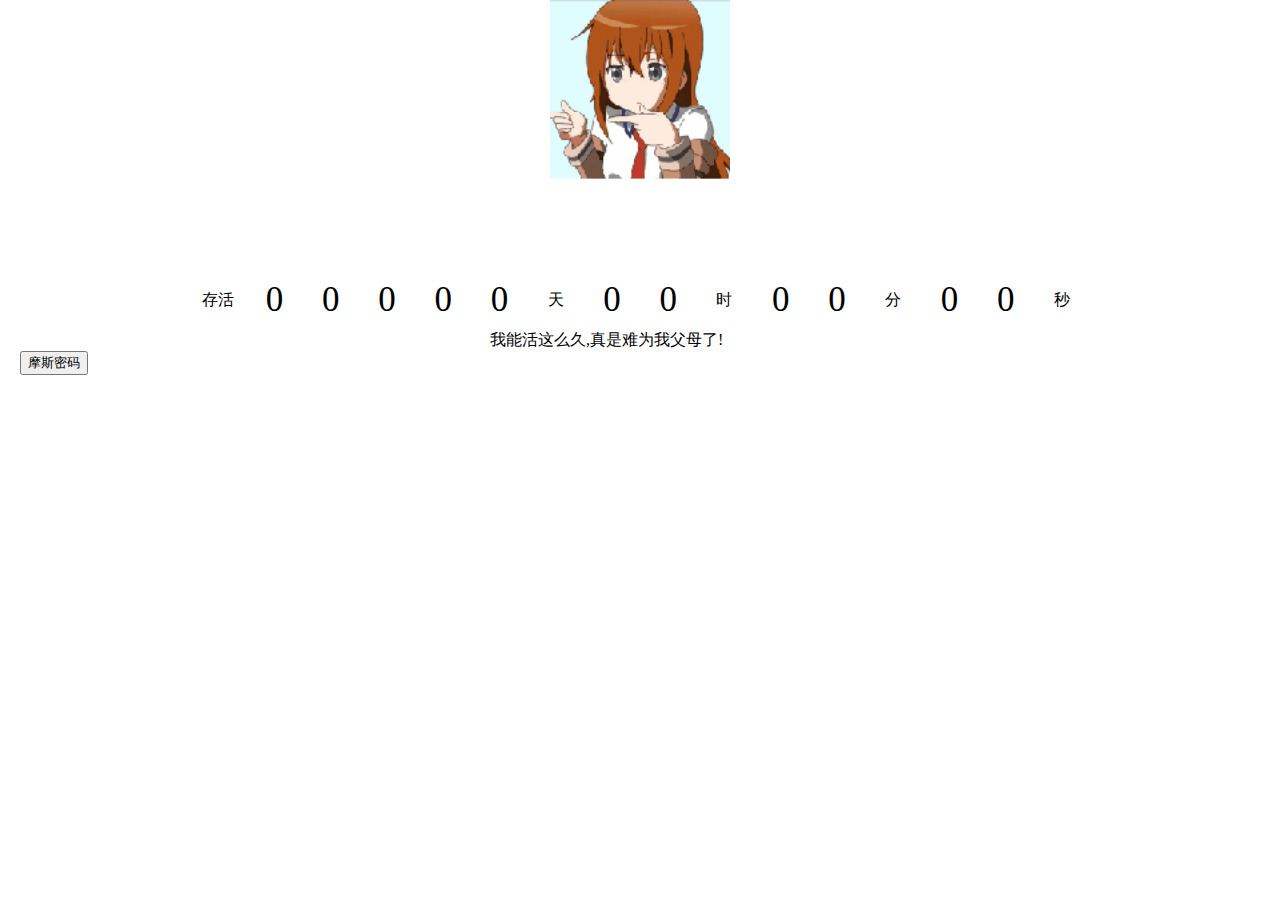
<file: index.html>
<!DOCTYPE html>
<html>
<head>
	<meta charset="utf-8">
	<title>小峰活了多久了</title>
	<link rel="shortcut icon" href="./image/I.jpg" type="image/x-icon" />
	<link rel="stylesheet" type="text/css" href="./css/Alive.css">
</head>
<body>
	<div id="Gif"></div>
	<div class="main">
		<span>存活</span>
		<div class="d1"></div>
		<div class="d2"></div>
		<div class="d3"></div>
		<div class="d4"></div>
		<div class="d5"></div>
		<span>天</span>
		<div class="h1"></div>
		<div class="h2"></div>
		<span>时</span>
		<div class="m1"></div>
		<div class="m2"></div>
		<span>分</span>
		<div class="s1"></div>
		<div class="s2"></div>
		<span>秒</span>
	</div>
	<div id="nan">我能活这么久,真是难为我父母了! </div>
	<input class="morseShow" type="Button" value="摩斯密码"  >
	<div class="morse" ></div>
	<script type="text/javascript" src="./js/jquery.js"></script>
	<script type="text/javascript" src="./js/Alive.js"></script>
</body>
</html>
</file>
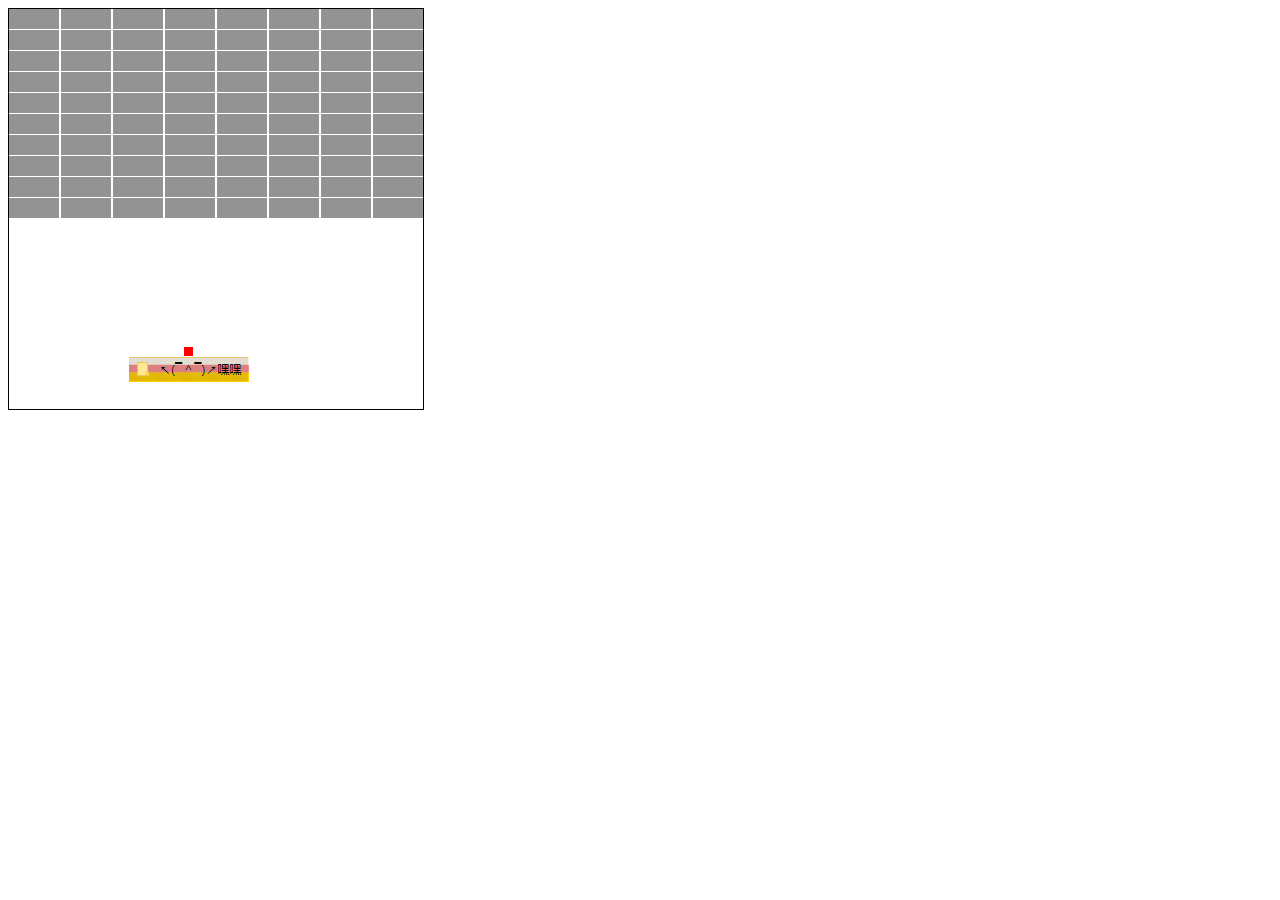
<file: game/game1.html>
<!DOCTYPE html>
<html>
<head>
	<title>Game!</title>
	<style type="text/css">
		canvas
		{
			border: 1px solid black; 
		}
	</style>
</head>
<body>
<canvas id="id_canvas" width="414" height="400"></canvas>
<script >
//                   _ooOoo_
//                  o8888888o
//                  88" . "88
//                  (| -_- |)
//                  O\  =  /O
//               ____/`---'\____
//             .'  \\|     |//  `.
//            /  \\|||  :  |||//  \
//           /  _||||| -:- |||||-  \
//           |   | \\\  -  /// |   |
//           | \_|  ''\---/''  |_/ |
//           \  .-\__  `-`  ___/-. /
//         ___`. .'  /--.--\  `. . __
//      ."" '<  `.___\_<|>_/___.'  >'"".
//     | | :  `- \`.;`\ _ /`;.`/ - ` : | |
//     \  \ `-.   \_ __\ /__ _/   .-` /  /
//======`-.____`-.___\_____/___.-`____.-'======
//                   `=---='
//^^^^^^^^^^^^^^^^^^^^^^^^^^^^^^^^^^^^^^^^^^^^^
//         佛祖保佑       永无BUG
//  本模块已经经过开光处理，绝无可能再产生bug
//=============================================
var log = console.log.bind(console)
 
var bool = false

var imageFromPath = function (path) 
{
	var img = new Image()
	img.src = path
	return img
}

// 检测是否碰撞
var IsCollide = function(a, b)
{
	var x1 = a.x
	var y1 = a.y
	var w1 = a.image.width
	var h1 = a.image.height
	var x2 = b.x
	var y2 = b.y
	var w2 = b.image.width
	var h2 = b.image.height
	if (x1+w1>=x2 && y1+h1>=y2 &&x2+w2>=x1 && y2+h2>=y1) {
        if(y1+h1==y2){
            //上下碰
            return "sx"
        }
        if(x1+w1==x2){
            //左右碰
            return "zy"
        }
    }
	return false
}

var Paddle = function() 
{
	var _image = imageFromPath("paddle.png")
	var o = {
		image: _image,
		x: 120,
		y: 348,
		speed: 2,
		relative: 55,
		prop: 
		{
			stick: false,
			IsStick: function()
			{
				o.prop.stick = !o.prop.stick
			},
		},
		moveLeft: function ()
		{
			if (o.x > 0) 
			{	
				o.x -= o.speed
			}
		},
		moveRight: function ()
		{
			if (o.x < 414 - o.image.width) 
			{
				o.x += o.speed	
			}
		},
		collide: function (boll)
		{
			o.relative = boll.x - o.x
			if (IsCollide(o, boll) || IsCollide(boll, o))
			{
				if (o.prop.stick) 
				{
					boll.stick()
				}
				boll.y = 337
				return true
			}
			return false
		},
	}
	return o
}

var Block = function(guaGame) 
{
	var _image = imageFromPath("block.png")
	var o = {
		image: _image,
		x: 0,
		y: 0,
		alive: true,
		collide: function (boll)
		{
			return o.alive && (IsCollide(o, boll) || IsCollide(boll, o))
		},
		kill: function()
		{
			return o.alive = false
		},
	}
	return o
}

var Boll = function(guaGame) 
{
	var _image = imageFromPath("boll.png")
	var o = {
		image: _image,
		x: 175,
		y: 338,
		speedX: 1,
		speedY: 1,
		fired: false,
		rudder: ~~(Math.random(1) * 11 % 2),
		fire: function() 
		{
			if (!o.fired && o.rudder == 0) 
			{
				o.speedX *= -1
			}
			o.fired = true
		},
		move: function (paddle)
		{
			if (o.fired) 
			{
				if (o.x < 0 || o.x > 414 - o.image.width) 
				{
					o.speedX *= -1
				}
				if (o.y < 0 || o.y > 414 - o.image.height) 
				{
					o.speedY *= -1
				}
				o.x -= o.speedX
				o.y -= o.speedY
				// log("move")
			}
			else 
			{
				// log(paddle.x, o.x, o.x - paddle.x)
				o.x =  paddle.x + paddle.relative
			}
		},
		stick: function()
		{
			o.fired = false
		},
	}
	return o
}

var guaGame = function (images)
{
	var canvas = document.querySelector("#id_canvas")
	var canvastx = canvas.getContext("2d")
	var g = {
		canvas: canvas,
		canvastx: canvastx,
		actions: {},
		keydowns: {},
		images: {},
		image: function (_image) 
		{
			// log(_image)
			g.canvastx.drawImage(_image.image, _image.x, _image.y)
		},
		register: function(key, callback)
		{
			g.actions[key] = callback
		},
		// nameByImage: function(name)
		// {
		// 	return g.images[name]
		// },
	}

	window.addEventListener("keydown", function(event) 
	{	
		// log(event)
		g.keydowns[event.key] = true
	})

	window.addEventListener("keyup", function(event) 
	{	
		g.keydowns[event.key] = false
	})

	// var loads = 0
	// var names = Object.keys(images)
	// for (var i = names.length - 1; i >= 0; i--) {
	// 	var name = names[i]
	// 	var path = images[name]
	// 	var _i = new Image()
	// 	_i.src = path
	// 	_i.onload = function() 
	// 	{
	// 		g.images[name] = _i
	// 		loads++
	// 		log(loads,names[i],"loads")
	// 		// if (names.length == loads) 
	// 		// {
	// 		// 	run()
	// 		// }
	// 	}
	// }

	// var run = function(){
		setInterval(function()
		{
			var actionArr = Object.keys(g.actions)
			actionArr.forEach(function(k){	
				if (g.keydowns[k]) 
				{
					g.actions[k]()
				}
			})

			g.update() 

			canvastx.clearRect(0, 0, canvas.width, canvas.height)

			g.draw()
		}, 1000/240)

	// }
	return g
}

var _main = function() 
{
	// var images = 
	// {
	// 	paddle: "paddle.png",
	// 	boll: "boll.png",
	// 	block: "block.png",
	// }

	var g = guaGame()
	var paddle = Paddle()
	var boll = Boll()

	var blocks = []
	for (var i = 0; i <80; i++) {
		var b = Block()
		b.x = i%8 * 52
		b.y = ~~(i / 8) * 21 
		blocks.push(b)
	}

	// 注册按键事件
	g.register("a", function()
		{
			paddle.moveLeft()
		})
	g.register("d", function()
		{
			paddle.moveRight()
		})
	g.register("f", function()
		{
			boll.fire()
		})
	g.register("s", function()
		{
			paddle.prop.IsStick()
		})
	// 球的运动控制	
	g.update = function() 
	{
		if (bool) 
		{
			paddle.x = boll.x - 40 
		}
		boll.move(paddle)
		var isBoom = paddle.collide(boll)
		if (isBoom) 
		{
			boll.speedY *= -1
			// boll.stick()
		}
		for (var i = blocks.length - 1; i >= 0; i--) 
		{
			isBoom = blocks[i].collide(boll)
			if (isBoom) 
			{
				if (isBoom == "sx") 
				{
					boll.speedY *= -1
				}
				if (isBoom == "zy") 
				{
					boll.speedX *= -1
				}
				if (!blocks[i].kill())
				return
			}
			// if (blocks[i].collide(boll) == 1) 
			// {
			// 	boll.speedX *= -1
			// 	blocks[i].kill()
			// }
		}
	}

	// 展现
	g.draw = function() 
	{
		// 挡板
		g.image(paddle)
		// 球
		g.image(boll)
		// 砖块
		for (var i = blocks.length - 1; i >= 0; i--) 
		{
			if (blocks[i].alive) 
			{
				g.image(blocks[i])
			}
		}
	}
	
}

var g = function()
{
	bool = !bool
}

_main()
</script>
</body>
</html>
</file>
<file: css/Alive.css>
html body{
			margin: 0;
			padding: 0;
			width: 100%;
			height: 100%;
		}
		.d1,.d2,.d3,.d4,.d5,.h1,.h2,.m1,.m2,.s1,.s2{
			flex: 1;
			width: 40px;
			height: 400px;
		}
		.main{
			height: 40px;
			width: 900px;	 
			margin: 100px auto 10px auto;
			line-height: 48px;
			display: flex;
			overflow: hidden;
		}

		.main span{
			flex: 1;
			line-height: 40px;
			text-align: center;
		}

		.num{
			height: 40px;
			line-height: 40px;
			text-align: center;
			font-size: 35px;
			margin: 0;
		}
		#Gif{
			width: 180px;
			height: 180px;
			margin: auto;
			background-size: cover;
			background-repeat: no-repeat;
			background: url(../image/助手.gif);
		}
		#nan{
			margin: auto;
			width: 300px;
		}
		.morseShow
		{
			margin: 0 0 0 20px;
			display: block;
		}
		.content,.result
		{
			margin: 0 0 0 20px;
		}
		.morse>p
		{
			margin: 0 0 0 20px;
		}
		.sagnal
		{
			margin: 0 0 0 5px;
		}
</file>
